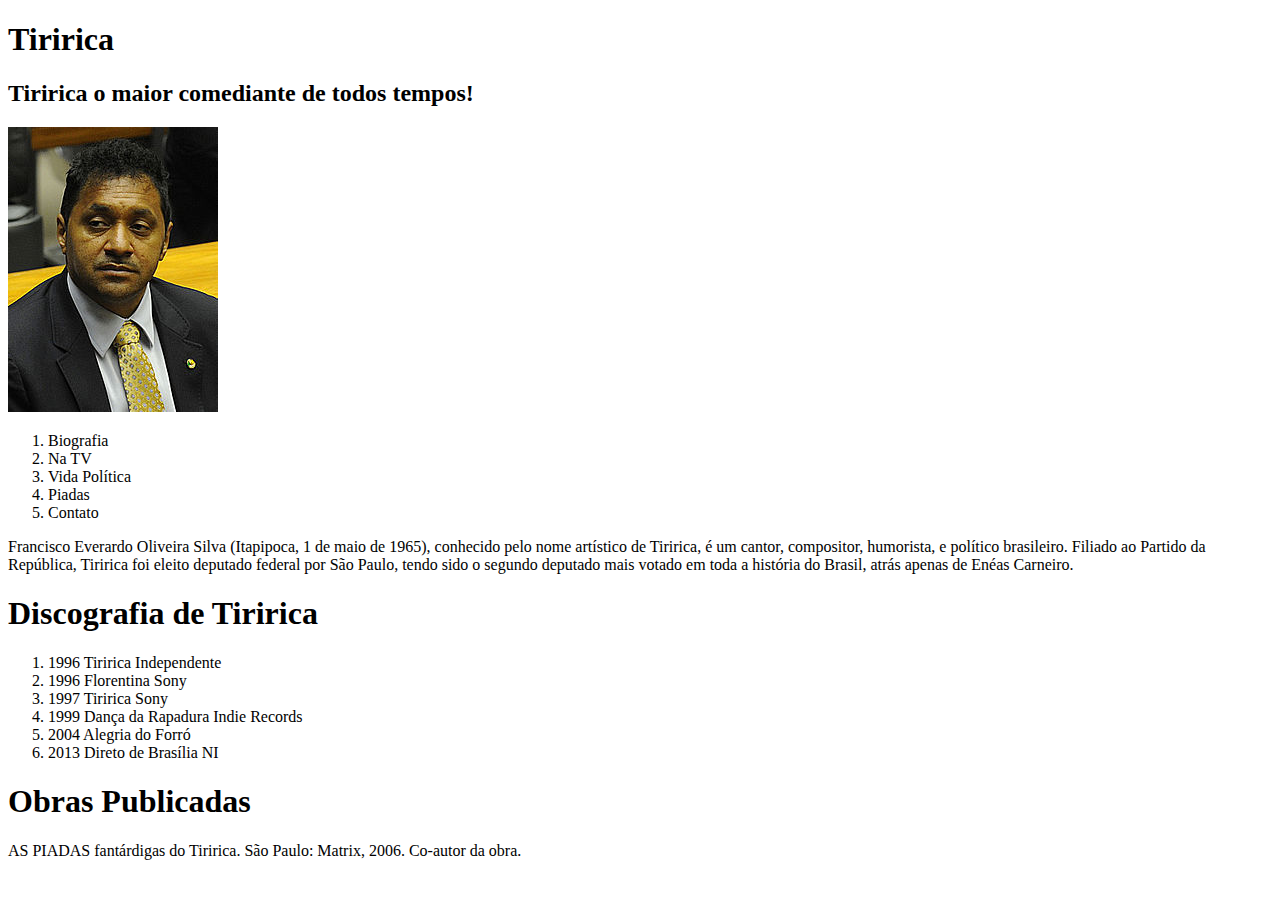
<file: appTiririca/public_html/index.html>
<!DOCTYPE html>
<!--
To change this license header, choose License Headers in Project Properties.
To change this template file, choose Tools | Templates
and open the template in the editor.
-->
<html>
    <head>
        <title>Tiririca na mascada!</title>
        <meta charset="UTF-8">
        <meta name="viewport" content="width=device-width, initial-scale=1.0">
        <meta name="menu" content="">
    </head>
    <body>
        <h1>Tiririca </h1>
        
        <h2>Tiririca o maior comediante de todos tempos!</h2>
        
        <img id="img" src="imagens/ti.jpg">
         
        
        <ol>
        <li src="/menu/Biografia.html"> Biografia</li>
        <li src="/menu/Na-TV.html"> Na TV</li>
        <li src="/menu/Vida_Politica.html"> Vida Política</li>
        <li src="/menu/Biografia.html"> Piadas </li>
        <li>Contato </li>
        </ol>

        <p> Francisco Everardo Oliveira Silva (Itapipoca, 1 de maio de 1965), conhecido pelo nome artístico de Tiririca, é um cantor, compositor, humorista, e político brasileiro. Filiado ao Partido da República, Tiririca foi eleito deputado federal por São Paulo, tendo sido o segundo deputado mais votado em toda a história do Brasil, atrás apenas de Enéas Carneiro.</p>

        <h1>Discografia de Tiririca</h1>
        
        <ol>
            <li>1996    Tiririca	Independente </li>
            <li>1996	Florentina	Sony</li>
            <li>1997	Tiririca	Sony</li>
            <li>1999	Dança da Rapadura	Indie Records</li>
            <li>2004	Alegria do Forró	</li>
            <li>2013	Direto de Brasília	NI</li>
        </ol>
        
        <h1>Obras Publicadas</h1>
        
        
        <p>AS PIADAS fantárdigas do Tiririca. São Paulo: Matrix, 2006. Co-autor da obra.</p>

    </body>
</html>
</file>
